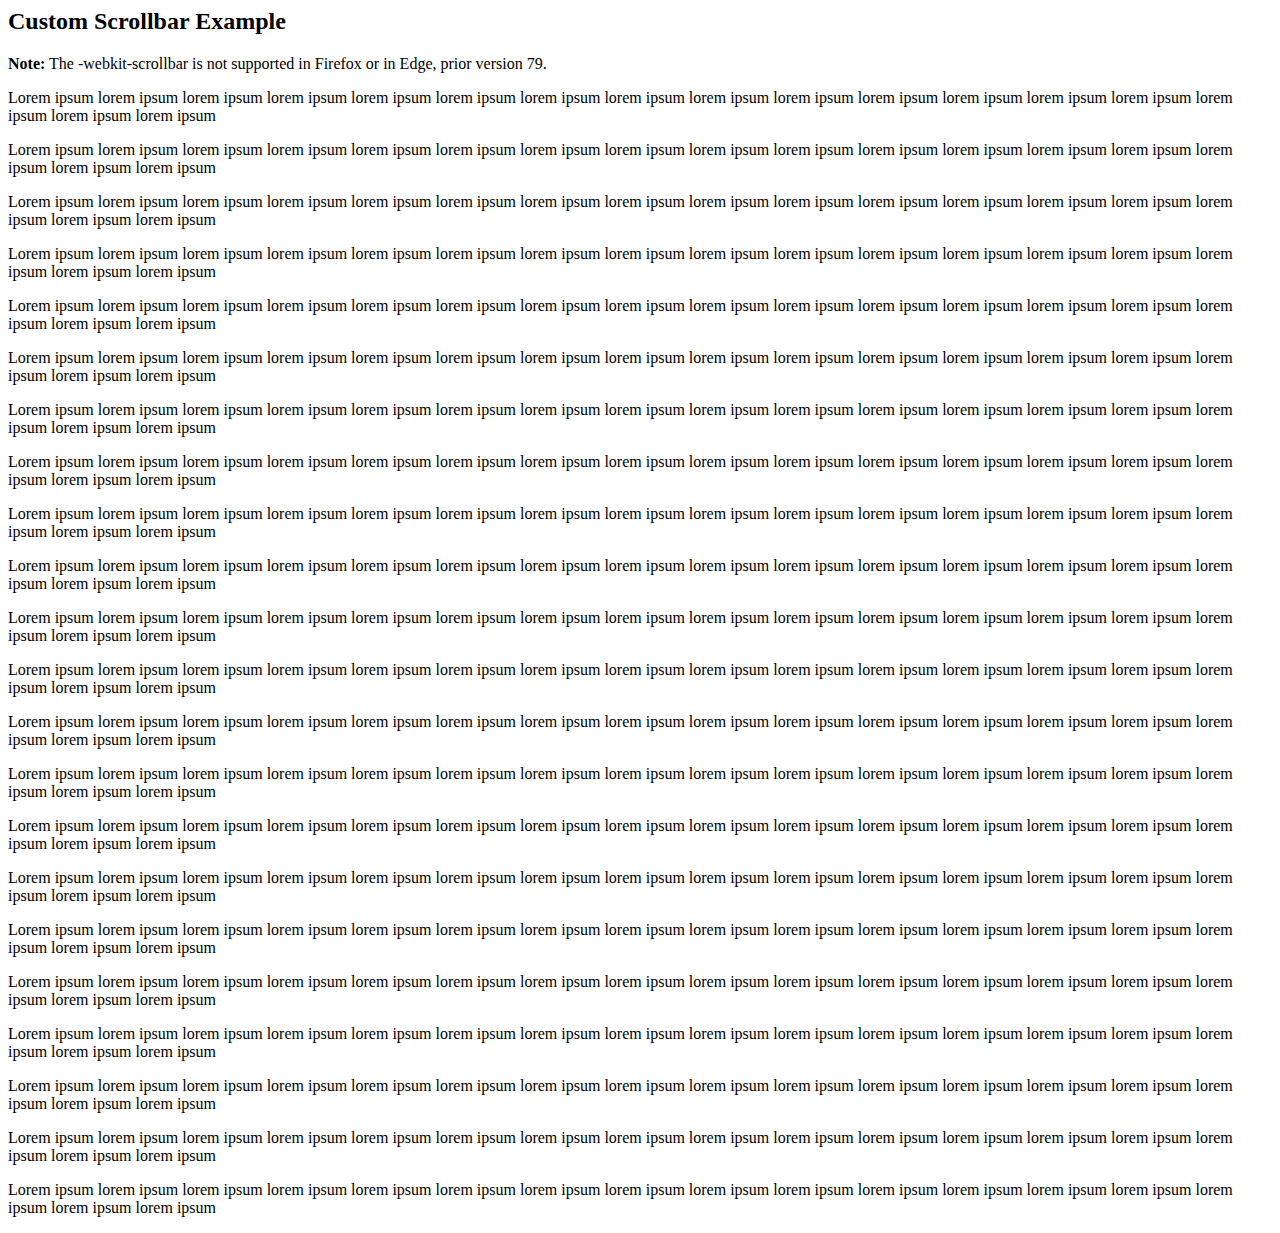
<file: test.html>
<html><head>
<meta name="viewport" content="width=device-width, initial-scale=1">
<style>
/* width */
::-webkit-scrollbar {
  width: 20px;
}

/* Track */
::-webkit-scrollbar-track {
  box-shadow: inset 0 0 5px grey; 
  border-radius: 10px;
}
 
/* Handle */
::-webkit-scrollbar-thumb {
  background: red; 
  border-radius: 10px;
}

/* Handle on hover */
::-webkit-scrollbar-thumb:hover {
  background: #b30000; 
}
</style>
</head>   

<body>

<h2>Custom Scrollbar Example</h2>

<p><strong>Note:</strong> The -webkit-scrollbar is not supported in Firefox or in Edge, prior version 79.</p>

<p>Lorem ipsum lorem ipsum lorem ipsum lorem ipsum lorem ipsum lorem ipsum lorem ipsum lorem ipsum lorem ipsum lorem ipsum lorem ipsum lorem ipsum lorem ipsum lorem ipsum lorem ipsum lorem ipsum lorem ipsum </p>
<p>Lorem ipsum lorem ipsum lorem ipsum lorem ipsum lorem ipsum lorem ipsum lorem ipsum lorem ipsum lorem ipsum lorem ipsum lorem ipsum lorem ipsum lorem ipsum lorem ipsum lorem ipsum lorem ipsum lorem ipsum </p>
<p>Lorem ipsum lorem ipsum lorem ipsum lorem ipsum lorem ipsum lorem ipsum lorem ipsum lorem ipsum lorem ipsum lorem ipsum lorem ipsum lorem ipsum lorem ipsum lorem ipsum lorem ipsum lorem ipsum lorem ipsum </p>
<p>Lorem ipsum lorem ipsum lorem ipsum lorem ipsum lorem ipsum lorem ipsum lorem ipsum lorem ipsum lorem ipsum lorem ipsum lorem ipsum lorem ipsum lorem ipsum lorem ipsum lorem ipsum lorem ipsum lorem ipsum </p>
<p>Lorem ipsum lorem ipsum lorem ipsum lorem ipsum lorem ipsum lorem ipsum lorem ipsum lorem ipsum lorem ipsum lorem ipsum lorem ipsum lorem ipsum lorem ipsum lorem ipsum lorem ipsum lorem ipsum lorem ipsum </p>
<p>Lorem ipsum lorem ipsum lorem ipsum lorem ipsum lorem ipsum lorem ipsum lorem ipsum lorem ipsum lorem ipsum lorem ipsum lorem ipsum lorem ipsum lorem ipsum lorem ipsum lorem ipsum lorem ipsum lorem ipsum </p>
<p>Lorem ipsum lorem ipsum lorem ipsum lorem ipsum lorem ipsum lorem ipsum lorem ipsum lorem ipsum lorem ipsum lorem ipsum lorem ipsum lorem ipsum lorem ipsum lorem ipsum lorem ipsum lorem ipsum lorem ipsum </p>
<p>Lorem ipsum lorem ipsum lorem ipsum lorem ipsum lorem ipsum lorem ipsum lorem ipsum lorem ipsum lorem ipsum lorem ipsum lorem ipsum lorem ipsum lorem ipsum lorem ipsum lorem ipsum lorem ipsum lorem ipsum </p>
<p>Lorem ipsum lorem ipsum lorem ipsum lorem ipsum lorem ipsum lorem ipsum lorem ipsum lorem ipsum lorem ipsum lorem ipsum lorem ipsum lorem ipsum lorem ipsum lorem ipsum lorem ipsum lorem ipsum lorem ipsum </p>
<p>Lorem ipsum lorem ipsum lorem ipsum lorem ipsum lorem ipsum lorem ipsum lorem ipsum lorem ipsum lorem ipsum lorem ipsum lorem ipsum lorem ipsum lorem ipsum lorem ipsum lorem ipsum lorem ipsum lorem ipsum </p>
<p>Lorem ipsum lorem ipsum lorem ipsum lorem ipsum lorem ipsum lorem ipsum lorem ipsum lorem ipsum lorem ipsum lorem ipsum lorem ipsum lorem ipsum lorem ipsum lorem ipsum lorem ipsum lorem ipsum lorem ipsum </p>
<p>Lorem ipsum lorem ipsum lorem ipsum lorem ipsum lorem ipsum lorem ipsum lorem ipsum lorem ipsum lorem ipsum lorem ipsum lorem ipsum lorem ipsum lorem ipsum lorem ipsum lorem ipsum lorem ipsum lorem ipsum </p>
<p>Lorem ipsum lorem ipsum lorem ipsum lorem ipsum lorem ipsum lorem ipsum lorem ipsum lorem ipsum lorem ipsum lorem ipsum lorem ipsum lorem ipsum lorem ipsum lorem ipsum lorem ipsum lorem ipsum lorem ipsum </p>
<p>Lorem ipsum lorem ipsum lorem ipsum lorem ipsum lorem ipsum lorem ipsum lorem ipsum lorem ipsum lorem ipsum lorem ipsum lorem ipsum lorem ipsum lorem ipsum lorem ipsum lorem ipsum lorem ipsum lorem ipsum </p>
<p>Lorem ipsum lorem ipsum lorem ipsum lorem ipsum lorem ipsum lorem ipsum lorem ipsum lorem ipsum lorem ipsum lorem ipsum lorem ipsum lorem ipsum lorem ipsum lorem ipsum lorem ipsum lorem ipsum lorem ipsum </p>
<p>Lorem ipsum lorem ipsum lorem ipsum lorem ipsum lorem ipsum lorem ipsum lorem ipsum lorem ipsum lorem ipsum lorem ipsum lorem ipsum lorem ipsum lorem ipsum lorem ipsum lorem ipsum lorem ipsum lorem ipsum </p>
<p>Lorem ipsum lorem ipsum lorem ipsum lorem ipsum lorem ipsum lorem ipsum lorem ipsum lorem ipsum lorem ipsum lorem ipsum lorem ipsum lorem ipsum lorem ipsum lorem ipsum lorem ipsum lorem ipsum lorem ipsum </p>
<p>Lorem ipsum lorem ipsum lorem ipsum lorem ipsum lorem ipsum lorem ipsum lorem ipsum lorem ipsum lorem ipsum lorem ipsum lorem ipsum lorem ipsum lorem ipsum lorem ipsum lorem ipsum lorem ipsum lorem ipsum </p>
<p>Lorem ipsum lorem ipsum lorem ipsum lorem ipsum lorem ipsum lorem ipsum lorem ipsum lorem ipsum lorem ipsum lorem ipsum lorem ipsum lorem ipsum lorem ipsum lorem ipsum lorem ipsum lorem ipsum lorem ipsum </p>
<p>Lorem ipsum lorem ipsum lorem ipsum lorem ipsum lorem ipsum lorem ipsum lorem ipsum lorem ipsum lorem ipsum lorem ipsum lorem ipsum lorem ipsum lorem ipsum lorem ipsum lorem ipsum lorem ipsum lorem ipsum </p>
<p>Lorem ipsum lorem ipsum lorem ipsum lorem ipsum lorem ipsum lorem ipsum lorem ipsum lorem ipsum lorem ipsum lorem ipsum lorem ipsum lorem ipsum lorem ipsum lorem ipsum lorem ipsum lorem ipsum lorem ipsum </p>
<p>Lorem ipsum lorem ipsum lorem ipsum lorem ipsum lorem ipsum lorem ipsum lorem ipsum lorem ipsum lorem ipsum lorem ipsum lorem ipsum lorem ipsum lorem ipsum lorem ipsum lorem ipsum lorem ipsum lorem ipsum </p>


</body></html>
</file>
